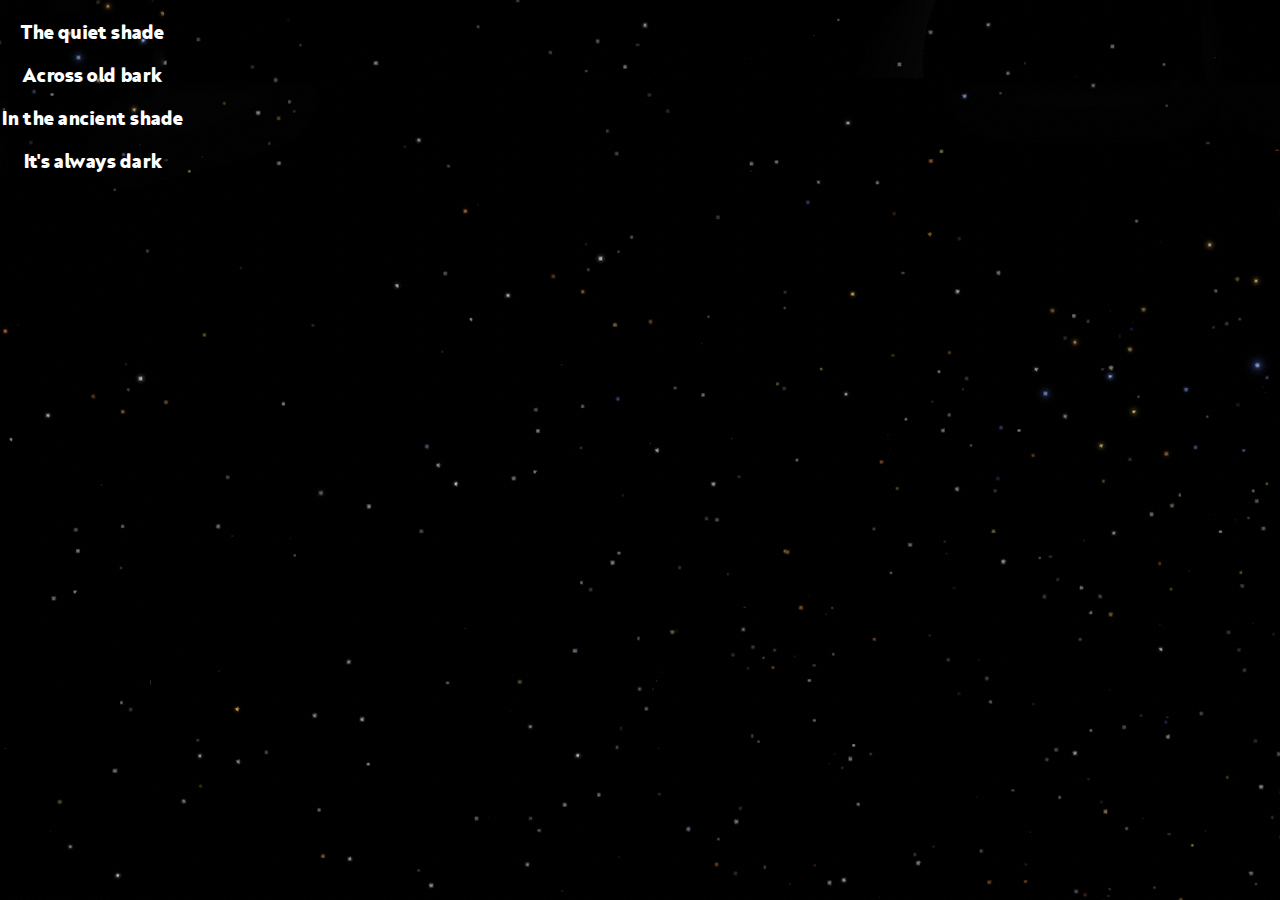
<file: index.html>
<!DOCTYPE html>
<html lang="en">
	<head>
		<meta charset="utf-8">
		<meta name="viewport" content="width=device-width, initial-scale=1">
		<link rel="stylesheet" href="styles/styles.css">
		<title>Quantum Poem</title>
	</head>
	<!-- Body -->
	<body>
		<!-- Main content -->
		<main>
			<div class="container">
				<div id="poem">
					<p id="line1">The quiet shade</p>
					<p id="line2">Across old bark</p>
					<p id="line3">In the ancient shade</p>
					<p id="line4">It's always dark</p>
				</div>
				<!--
				<div class="tile-1">1
					
				</div>
				<div class="tile-2">2
					
				</div>
				<div class="tile-3">3

				</div>
				<div class="tile-4">4</div>
				<div class="tile-5">5</div>
				<div class="tile-6">6</div> -->
			</div>
		</main>
		
		<!-- Scripts -->
		<script src="scripts/script.js"></script>
	</body>
</html>
</file>
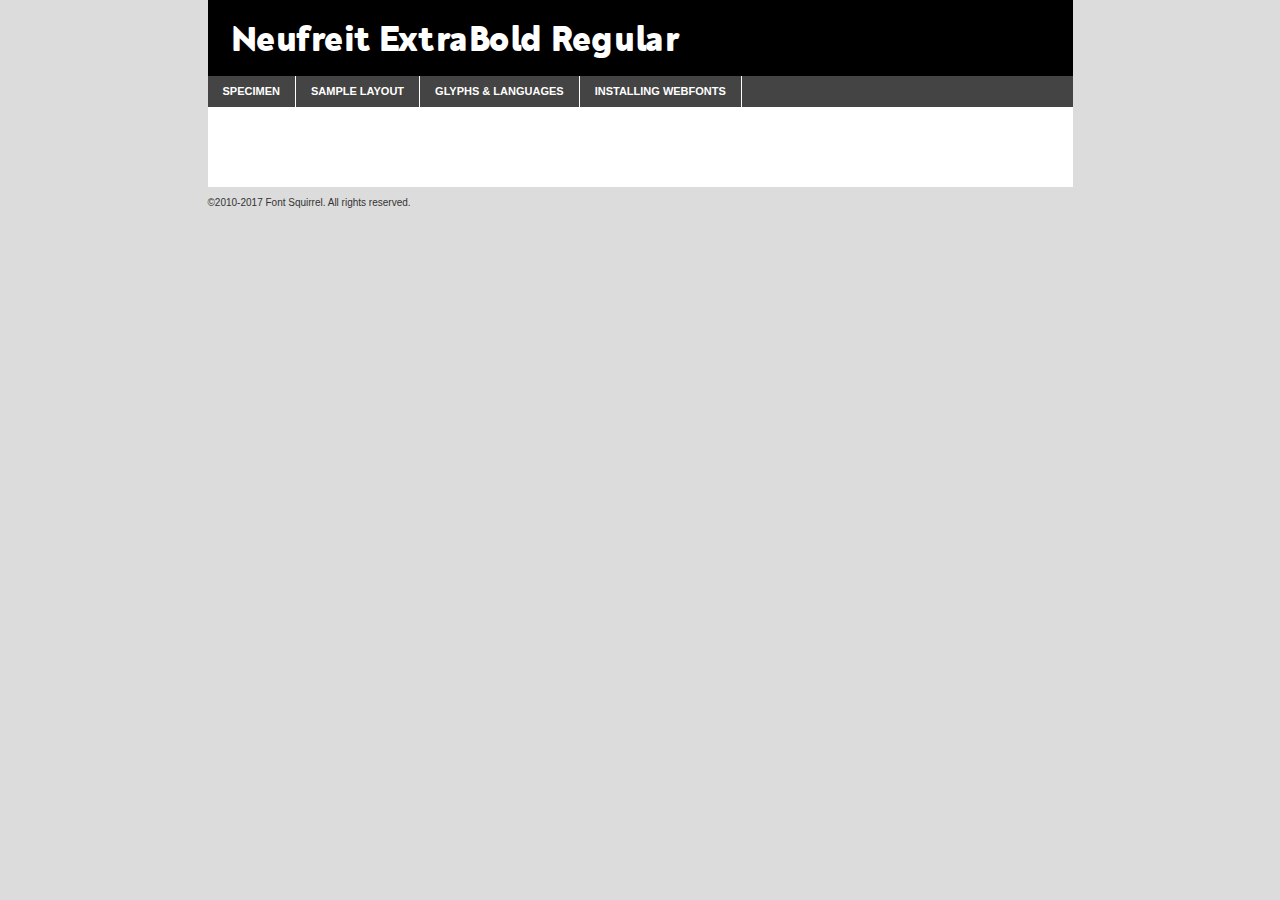
<file: fonts/Neufreit-ExtraBold/neufreit-extrabold-demo.html>
<!DOCTYPE html PUBLIC "-//W3C//DTD XHTML 1.0 Transitional//EN"
	"http://www.w3.org/TR/xhtml1/DTD/xhtml1-transitional.dtd">

<html xmlns="http://www.w3.org/1999/xhtml" xml:lang="en" lang="en">
<head>
	<meta http-equiv="Content-Type" content="text/html; charset=utf-8" />
	<script src="http://ajax.googleapis.com/ajax/libs/jquery/1.7.2/jquery.min.js" type="text/javascript" charset="utf-8"></script>
	<script type="text/javascript">
	(function($){$.fn.easyTabs=function(option){var param=jQuery.extend({fadeSpeed:"fast",defaultContent:1,activeClass:'active'},option);$(this).each(function(){var thisId="#"+this.id;if(param.defaultContent==''){param.defaultContent=1;}
	if(typeof param.defaultContent=="number")
	{var defaultTab=$(thisId+" .tabs li:eq("+(param.defaultContent-1)+") a").attr('href').substr(1);}else{var defaultTab=param.defaultContent;}
	$(thisId+" .tabs li a").each(function(){var tabToHide=$(this).attr('href').substr(1);$("#"+tabToHide).addClass('easytabs-tab-content');});hideAll();changeContent(defaultTab);function hideAll(){$(thisId+" .easytabs-tab-content").hide();}
	function changeContent(tabId){hideAll();$(thisId+" .tabs li").removeClass(param.activeClass);$(thisId+" .tabs li a[href=#"+tabId+"]").closest('li').addClass(param.activeClass);if(param.fadeSpeed!="none")
	{$(thisId+" #"+tabId).fadeIn(param.fadeSpeed);}else{$(thisId+" #"+tabId).show();}}
	$(thisId+" .tabs li").click(function(){var tabId=$(this).find('a').attr('href').substr(1);changeContent(tabId);return false;});});}})(jQuery);
	</script>
	<link rel="stylesheet" href="specimen_files/specimen_stylesheet.css" type="text/css" charset="utf-8" />
	<link rel="stylesheet" href="stylesheet.css" type="text/css" charset="utf-8" />

	<style type="text/css">
					body{
				font-family: 'neufreitextrabold';
							}
		</style>

	<title>Neufreit ExtraBold Regular Specimen</title>
	
	
	<script type="text/javascript" charset="utf-8">
		$(document).ready(function() {
			$('#container').easyTabs({defaultContent:1});
		});
	</script>
</head>

<body>
<div id="container">
	<div id="header">
		Neufreit ExtraBold Regular	</div>
	<ul class="tabs">
		<li><a href="#specimen">Specimen</a></li>
		<li><a href="#layout">Sample Layout</a></li>
				<li><a href="#glyphs">Glyphs &amp; Languages</a></li>
		<li><a href="#installing">Installing Webfonts</a></li>
		
	</ul>
	
	<div id="main_content">

		
			<div id="specimen">
		
				<div class="section">
					<div class="grid12 firstcol">
						<div class="huge">AaBb</div>
					</div>
				</div>
		
				<div class="section">
					<div class="glyph_range">A&#x200B;B&#x200b;C&#x200b;D&#x200b;E&#x200b;F&#x200b;G&#x200b;H&#x200b;I&#x200b;J&#x200b;K&#x200b;L&#x200b;M&#x200b;N&#x200b;O&#x200b;P&#x200b;Q&#x200b;R&#x200b;S&#x200b;T&#x200b;U&#x200b;V&#x200b;W&#x200b;X&#x200b;Y&#x200b;Z&#x200b;a&#x200b;b&#x200b;c&#x200b;d&#x200b;e&#x200b;f&#x200b;g&#x200b;h&#x200b;i&#x200b;j&#x200b;k&#x200b;l&#x200b;m&#x200b;n&#x200b;o&#x200b;p&#x200b;q&#x200b;r&#x200b;s&#x200b;t&#x200b;u&#x200b;v&#x200b;w&#x200b;x&#x200b;y&#x200b;z&#x200b;1&#x200b;2&#x200b;3&#x200b;4&#x200b;5&#x200b;6&#x200b;7&#x200b;8&#x200b;9&#x200b;0&#x200b;&amp;&#x200b;.&#x200b;,&#x200b;?&#x200b;!&#x200b;&#64;&#x200b;(&#x200b;)&#x200b;#&#x200b;$&#x200b;%&#x200b;*&#x200b;+&#x200b;-&#x200b;=&#x200b;:&#x200b;;</div>
				</div>
				<div class="section">
					<div class="grid12 firstcol">
						<table class="sample_table">
							<tr><td>10</td><td class="size10">abcdefghijklmnopqrstuvwxyzABCDEFGHIJKLMNOPQRSTUVWXYZ0123456789abcdefghijklmnopqrstuvwxyzABCDEFGHIJKLMNOPQRSTUVWXYZ0123456789abcdefghijklmnopqrstuvwxyzABCDEFGHIJKLMNOPQRSTUVWXYZ</td></tr>
							<tr><td>11</td><td class="size11">abcdefghijklmnopqrstuvwxyzABCDEFGHIJKLMNOPQRSTUVWXYZ0123456789abcdefghijklmnopqrstuvwxyzABCDEFGHIJKLMNOPQRSTUVWXYZ0123456789abcdefghijklmnopqrstuvwxyzABCDEFGHIJKLMNOPQRSTUVWXYZ</td></tr>
							<tr><td>12</td><td class="size12">abcdefghijklmnopqrstuvwxyzABCDEFGHIJKLMNOPQRSTUVWXYZ0123456789abcdefghijklmnopqrstuvwxyzABCDEFGHIJKLMNOPQRSTUVWXYZ0123456789abcdefghijklmnopqrstuvwxyzABCDEFGHIJKLMNOPQRSTUVWXYZ</td></tr>
							<tr><td>13</td><td class="size13">abcdefghijklmnopqrstuvwxyzABCDEFGHIJKLMNOPQRSTUVWXYZ0123456789abcdefghijklmnopqrstuvwxyzABCDEFGHIJKLMNOPQRSTUVWXYZ0123456789abcdefghijklmnopqrstuvwxyzABCDEFGHIJKLMNOPQRSTUVWXYZ</td></tr>
							<tr><td>14</td><td class="size14">abcdefghijklmnopqrstuvwxyzABCDEFGHIJKLMNOPQRSTUVWXYZ0123456789abcdefghijklmnopqrstuvwxyzABCDEFGHIJKLMNOPQRSTUVWXYZ0123456789abcdefghijklmnopqrstuvwxyzABCDEFGHIJKLMNOPQRSTUVWXYZ</td></tr>
							<tr><td>16</td><td class="size16">abcdefghijklmnopqrstuvwxyzABCDEFGHIJKLMNOPQRSTUVWXYZ0123456789abcdefghijklmnopqrstuvwxyzABCDEFGHIJKLMNOPQRSTUVWXYZ</td></tr>
							<tr><td>18</td><td class="size18">abcdefghijklmnopqrstuvwxyzABCDEFGHIJKLMNOPQRSTUVWXYZ0123456789abcdefghijklmnopqrstuvwxyzABCDEFGHIJKLMNOPQRSTUVWXYZ</td></tr>
							<tr><td>20</td><td class="size20">abcdefghijklmnopqrstuvwxyzABCDEFGHIJKLMNOPQRSTUVWXYZ0123456789abcdefghijklmnopqrstuvwxyzABCDEFGHIJKLMNOPQRSTUVWXYZ</td></tr>
							<tr><td>24</td><td class="size24">abcdefghijklmnopqrstuvwxyzABCDEFGHIJKLMNOPQRSTUVWXYZ0123456789abcdefghijklmnopqrstuvwxyzABCDEFGHIJKLMNOPQRSTUVWXYZ</td></tr>
							<tr><td>30</td><td class="size30">abcdefghijklmnopqrstuvwxyzABCDEFGHIJKLMNOPQRSTUVWXYZ0123456789abcdefghijklmnopqrstuvwxyzABCDEFGHIJKLMNOPQRSTUVWXYZ</td></tr>
							<tr><td>36</td><td class="size36">abcdefghijklmnopqrstuvwxyzABCDEFGHIJKLMNOPQRSTUVWXYZ0123456789abcdefghijklmnopqrstuvwxyzABCDEFGHIJKLMNOPQRSTUVWXYZ</td></tr>
							<tr><td>48</td><td class="size48">abcdefghijklmnopqrstuvwxyzABCDEFGHIJKLMNOPQRSTUVWXYZ0123456789abcdefghijklmnopqrstuvwxyzABCDEFGHIJKLMNOPQRSTUVWXYZ</td></tr>
							<tr><td>60</td><td class="size60">abcdefghijklmnopqrstuvwxyzABCDEFGHIJKLMNOPQRSTUVWXYZ0123456789abcdefghijklmnopqrstuvwxyzABCDEFGHIJKLMNOPQRSTUVWXYZ</td></tr>
							<tr><td>72</td><td class="size72">abcdefghijklmnopqrstuvwxyzABCDEFGHIJKLMNOPQRSTUVWXYZ0123456789abcdefghijklmnopqrstuvwxyzABCDEFGHIJKLMNOPQRSTUVWXYZ</td></tr>
							<tr><td>90</td><td class="size90">abcdefghijklmnopqrstuvwxyzABCDEFGHIJKLMNOPQRSTUVWXYZ0123456789abcdefghijklmnopqrstuvwxyzABCDEFGHIJKLMNOPQRSTUVWXYZ</td></tr>
						</table>
				
					</div>
			
				</div>
		
		
		
								<div class="section" id="bodycomparison">


										<div id="xheight">
				<div class="fontbody">&#x25FC;&#x25FC;&#x25FC;&#x25FC;&#x25FC;&#x25FC;&#x25FC;&#x25FC;&#x25FC;&#x25FC;&#x25FC;&#x25FC;&#x25FC;&#x25FC;&#x25FC;&#x25FC;&#x25FC;&#x25FC;&#x25FC;&#x25FC;&#x25FC;&#x25FC;&#x25FC;&#x25FC;&#x25FC;&#x25FC;&#x25FC;&#x25FC;&#x25FC;&#x25FC;&#x25FC;&#x25FC;&#x25FC;&#x25FC;&#x25FC;&#x25FC;&#x25FC;&#x25FC;&#x25FC;&#x25FC;&#x25FC;&#x25FC;&#x25FC;&#x25FC;&#x25FC;&#x25FC;&#x25FC;&#x25FC;&#x25FC;&#x25FC;&#x25FC;&#x25FC;&#x25FC;&#x25FC;&#x25FC;&#x25FC;&#x25FC;&#x25FC;&#x25FC;&#x25FC;&#x25FC;&#x25FC;&#x25FC;&#x25FC;&#x25FC;&#x25FC;&#x25FC;&#x25FC;&#x25FC;&#x25FC;&#x25FC;&#x25FC;&#x25FC;&#x25FC;&#x25FC;&#x25FC;&#x25FC;&#x25FC;&#x25FC;&#x25FC;&#x25FC;&#x25FC;&#x25FC;&#x25FC;&#x25FC;&#x25FC;&#x25FC;&#x25FC;&#x25FC;&#x25FC;&#x25FC;&#x25FC;&#x25FC;&#x25FC;&#x25FC;&#x25FC;&#x25FC;&#x25FC;&#x25FC;body</div><div class="arialbody">body</div><div class="verdanabody">body</div><div class="georgiabody">body</div></div>
										<div class="fontbody" style="z-index:1">
											body<span>Neufreit ExtraBold Regular</span>
										</div>
										<div class="arialbody" style="z-index:1">
											body<span>Arial</span>
										</div>
										<div class="verdanabody" style="z-index:1">
											body<span>Verdana</span>
										</div>
										<div class="georgiabody" style="z-index:1">
											body<span>Georgia</span>
										</div>



								</div>
		
		
				<div class="section psample psample_row1" id="">
					
					<div class="grid2 firstcol">
						<p class="size10"><span>10.</span>Aenean lacinia bibendum nulla sed consectetur. Fusce dapibus, tellus ac cursus commodo, tortor mauris condimentum nibh, ut fermentum massa justo sit amet risus. Nullam id dolor id nibh ultricies vehicula ut id elit. Cum sociis natoque penatibus et magnis dis parturient montes, nascetur ridiculus mus. Nulla vitae elit libero, a pharetra augue.</p>
			
					</div>
					<div class="grid3">
						<p class="size11"><span>11.</span>Aenean lacinia bibendum nulla sed consectetur. Fusce dapibus, tellus ac cursus commodo, tortor mauris condimentum nibh, ut fermentum massa justo sit amet risus. Nullam id dolor id nibh ultricies vehicula ut id elit. Cum sociis natoque penatibus et magnis dis parturient montes, nascetur ridiculus mus. Nulla vitae elit libero, a pharetra augue.</p>
			
					</div>
					<div class="grid3">
						<p class="size12"><span>12.</span>Aenean lacinia bibendum nulla sed consectetur. Fusce dapibus, tellus ac cursus commodo, tortor mauris condimentum nibh, ut fermentum massa justo sit amet risus. Nullam id dolor id nibh ultricies vehicula ut id elit. Cum sociis natoque penatibus et magnis dis parturient montes, nascetur ridiculus mus. Nulla vitae elit libero, a pharetra augue.</p>
			
					</div>
					<div class="grid4">
						<p class="size13"><span>13.</span>Aenean lacinia bibendum nulla sed consectetur. Fusce dapibus, tellus ac cursus commodo, tortor mauris condimentum nibh, ut fermentum massa justo sit amet risus. Nullam id dolor id nibh ultricies vehicula ut id elit. Cum sociis natoque penatibus et magnis dis parturient montes, nascetur ridiculus mus. Nulla vitae elit libero, a pharetra augue.</p>
			
					</div>
					<div class="white_blend"></div>
					
				</div>
				<div class="section psample psample_row2" id="">
					<div class="grid3 firstcol">
						<p class="size14"><span>14.</span>Aenean lacinia bibendum nulla sed consectetur. Fusce dapibus, tellus ac cursus commodo, tortor mauris condimentum nibh, ut fermentum massa justo sit amet risus. Nullam id dolor id nibh ultricies vehicula ut id elit. Cum sociis natoque penatibus et magnis dis parturient montes, nascetur ridiculus mus. Nulla vitae elit libero, a pharetra augue.</p>
			
					</div>
					<div class="grid4">
						<p class="size16"><span>16.</span>Aenean lacinia bibendum nulla sed consectetur. Fusce dapibus, tellus ac cursus commodo, tortor mauris condimentum nibh, ut fermentum massa justo sit amet risus. Nullam id dolor id nibh ultricies vehicula ut id elit. Cum sociis natoque penatibus et magnis dis parturient montes, nascetur ridiculus mus. Nulla vitae elit libero, a pharetra augue.</p>
			
					</div>
					<div class="grid5">
						<p class="size18"><span>18.</span>Aenean lacinia bibendum nulla sed consectetur. Fusce dapibus, tellus ac cursus commodo, tortor mauris condimentum nibh, ut fermentum massa justo sit amet risus. Nullam id dolor id nibh ultricies vehicula ut id elit. Cum sociis natoque penatibus et magnis dis parturient montes, nascetur ridiculus mus. Nulla vitae elit libero, a pharetra augue.</p>
			
					</div>

					<div class="white_blend"></div>

				</div>
				
				<div class="section psample psample_row3" id="">
					<div class="grid5 firstcol">
						<p class="size20"><span>20.</span>Aenean lacinia bibendum nulla sed consectetur. Fusce dapibus, tellus ac cursus commodo, tortor mauris condimentum nibh, ut fermentum massa justo sit amet risus. Nullam id dolor id nibh ultricies vehicula ut id elit. Cum sociis natoque penatibus et magnis dis parturient montes, nascetur ridiculus mus. Nulla vitae elit libero, a pharetra augue.</p>
					</div>
					<div class="grid7">
						<p class="size24"><span>24.</span>Aenean lacinia bibendum nulla sed consectetur. Fusce dapibus, tellus ac cursus commodo, tortor mauris condimentum nibh, ut fermentum massa justo sit amet risus. Nullam id dolor id nibh ultricies vehicula ut id elit. Cum sociis natoque penatibus et magnis dis parturient montes, nascetur ridiculus mus. Nulla vitae elit libero, a pharetra augue.</p>
					</div>
					
					<div class="white_blend"></div>
					
				</div>
				
				<div class="section psample psample_row4" id="">
					<div class="grid12 firstcol">
						<p class="size30"><span>30.</span>Aenean lacinia bibendum nulla sed consectetur. Fusce dapibus, tellus ac cursus commodo, tortor mauris condimentum nibh, ut fermentum massa justo sit amet risus. Nullam id dolor id nibh ultricies vehicula ut id elit. Cum sociis natoque penatibus et magnis dis parturient montes, nascetur ridiculus mus. Nulla vitae elit libero, a pharetra augue.</p>
					</div>
					<div class="white_blend"></div>
					
				</div>
				
				
				
				<div class="section psample psample_row1 fullreverse">
					<div class="grid2 firstcol">
						<p class="size10"><span>10.</span>Aenean lacinia bibendum nulla sed consectetur. Fusce dapibus, tellus ac cursus commodo, tortor mauris condimentum nibh, ut fermentum massa justo sit amet risus. Nullam id dolor id nibh ultricies vehicula ut id elit. Cum sociis natoque penatibus et magnis dis parturient montes, nascetur ridiculus mus. Nulla vitae elit libero, a pharetra augue.</p>
			
					</div>
					<div class="grid3">
						<p class="size11"><span>11.</span>Aenean lacinia bibendum nulla sed consectetur. Fusce dapibus, tellus ac cursus commodo, tortor mauris condimentum nibh, ut fermentum massa justo sit amet risus. Nullam id dolor id nibh ultricies vehicula ut id elit. Cum sociis natoque penatibus et magnis dis parturient montes, nascetur ridiculus mus. Nulla vitae elit libero, a pharetra augue.</p>
			
					</div>
					<div class="grid3">
						<p class="size12"><span>12.</span>Aenean lacinia bibendum nulla sed consectetur. Fusce dapibus, tellus ac cursus commodo, tortor mauris condimentum nibh, ut fermentum massa justo sit amet risus. Nullam id dolor id nibh ultricies vehicula ut id elit. Cum sociis natoque penatibus et magnis dis parturient montes, nascetur ridiculus mus. Nulla vitae elit libero, a pharetra augue.</p>
			
					</div>
					<div class="grid4">
						<p class="size13"><span>13.</span>Aenean lacinia bibendum nulla sed consectetur. Fusce dapibus, tellus ac cursus commodo, tortor mauris condimentum nibh, ut fermentum massa justo sit amet risus. Nullam id dolor id nibh ultricies vehicula ut id elit. Cum sociis natoque penatibus et magnis dis parturient montes, nascetur ridiculus mus. Nulla vitae elit libero, a pharetra augue.</p>
			
					</div>
					<div class="black_blend"></div>
					
				</div>
				
				<div class="section psample psample_row2 fullreverse">
					<div class="grid3 firstcol">
						<p class="size14"><span>14.</span>Aenean lacinia bibendum nulla sed consectetur. Fusce dapibus, tellus ac cursus commodo, tortor mauris condimentum nibh, ut fermentum massa justo sit amet risus. Nullam id dolor id nibh ultricies vehicula ut id elit. Cum sociis natoque penatibus et magnis dis parturient montes, nascetur ridiculus mus. Nulla vitae elit libero, a pharetra augue.</p>
			
					</div>
					<div class="grid4">
						<p class="size16"><span>16.</span>Aenean lacinia bibendum nulla sed consectetur. Fusce dapibus, tellus ac cursus commodo, tortor mauris condimentum nibh, ut fermentum massa justo sit amet risus. Nullam id dolor id nibh ultricies vehicula ut id elit. Cum sociis natoque penatibus et magnis dis parturient montes, nascetur ridiculus mus. Nulla vitae elit libero, a pharetra augue.</p>
			
					</div>
					<div class="grid5">
						<p class="size18"><span>18.</span>Aenean lacinia bibendum nulla sed consectetur. Fusce dapibus, tellus ac cursus commodo, tortor mauris condimentum nibh, ut fermentum massa justo sit amet risus. Nullam id dolor id nibh ultricies vehicula ut id elit. Cum sociis natoque penatibus et magnis dis parturient montes, nascetur ridiculus mus. Nulla vitae elit libero, a pharetra augue.</p>
			
					</div>
					<div class="black_blend"></div>

				</div>
				
				<div class="section psample fullreverse psample_row3" id="">
					<div class="grid5 firstcol">
						<p class="size20"><span>20.</span>Aenean lacinia bibendum nulla sed consectetur. Fusce dapibus, tellus ac cursus commodo, tortor mauris condimentum nibh, ut fermentum massa justo sit amet risus. Nullam id dolor id nibh ultricies vehicula ut id elit. Cum sociis natoque penatibus et magnis dis parturient montes, nascetur ridiculus mus. Nulla vitae elit libero, a pharetra augue.</p>
					</div>
					<div class="grid7">
						<p class="size24"><span>24.</span>Aenean lacinia bibendum nulla sed consectetur. Fusce dapibus, tellus ac cursus commodo, tortor mauris condimentum nibh, ut fermentum massa justo sit amet risus. Nullam id dolor id nibh ultricies vehicula ut id elit. Cum sociis natoque penatibus et magnis dis parturient montes, nascetur ridiculus mus. Nulla vitae elit libero, a pharetra augue.</p>
					</div>
					
					<div class="black_blend"></div>
					
				</div>
				
				<div class="section psample fullreverse psample_row4" id="" style="border-bottom: 20px #000 solid;">
					<div class="grid12 firstcol">
						<p class="size30"><span>30.</span>Aenean lacinia bibendum nulla sed consectetur. Fusce dapibus, tellus ac cursus commodo, tortor mauris condimentum nibh, ut fermentum massa justo sit amet risus. Nullam id dolor id nibh ultricies vehicula ut id elit. Cum sociis natoque penatibus et magnis dis parturient montes, nascetur ridiculus mus. Nulla vitae elit libero, a pharetra augue.</p>
					</div>
					<div class="black_blend"></div>
					
				</div>
				
				
				
				
			</div>
			
			<div id="layout">
				
				<div class="section">
					
					<div class="grid12 firstcol">
						<h1>Lorem Ipsum Dolor</h1>
						<h2>Etiam porta sem malesuada magna mollis euismod</h2>
						
						<p class="byline">By <a href="#link">Aenean Lacinia</a></p>
					</div>
				</div>
				<div class="section">
					<div class="grid8 firstcol">
						<p class="large">Donec sed odio dui. Morbi leo risus, porta ac consectetur ac, vestibulum at eros. Fusce dapibus, tellus ac cursus commodo, tortor mauris condimentum nibh, ut fermentum massa justo sit amet risus. </p>

						
						<h3>Pellentesque ornare sem</h3>

						<p>Maecenas sed diam eget risus varius blandit sit amet non magna. Maecenas faucibus mollis interdum. Donec ullamcorper nulla non metus auctor fringilla. Nullam id dolor id nibh ultricies vehicula ut id elit. Nullam id dolor id nibh ultricies vehicula ut id elit. </p>

						<p>Aenean eu leo quam. Pellentesque ornare sem lacinia quam venenatis vestibulum. Lorem ipsum dolor sit amet, consectetur adipiscing elit. Cum sociis natoque penatibus et magnis dis parturient montes, nascetur ridiculus mus. </p>

						<p>Nulla vitae elit libero, a pharetra augue. Praesent commodo cursus magna, vel scelerisque nisl consectetur et. Aenean lacinia bibendum nulla sed consectetur. </p>

						<p>Nullam quis risus eget urna mollis ornare vel eu leo. Nullam quis risus eget urna mollis ornare vel eu leo. Maecenas sed diam eget risus varius blandit sit amet non magna. Donec ullamcorper nulla non metus auctor fringilla. </p>

						<h3>Cras mattis consectetur</h3>

						<p>Aenean eu leo quam. Pellentesque ornare sem lacinia quam venenatis vestibulum. Aenean lacinia bibendum nulla sed consectetur. Integer posuere erat a ante venenatis dapibus posuere velit aliquet. Cras mattis consectetur purus sit amet fermentum. </p>

						<p>Nullam id dolor id nibh ultricies vehicula ut id elit. Nullam quis risus eget urna mollis ornare vel eu leo. Cras mattis consectetur purus sit amet fermentum.</p>
					</div>
					
					<div class="grid4 sidebar">
						
						<div class="box reverse">
							<p class="last">Nullam quis risus eget urna mollis ornare vel eu leo. Donec ullamcorper nulla non metus auctor fringilla. Cras mattis consectetur purus sit amet fermentum. Sed posuere consectetur est at lobortis. Lorem ipsum dolor sit amet, consectetur adipiscing elit. </p>
						</div>
						
						<p class="caption">Maecenas sed diam eget risus varius.</p>

						<p>Vestibulum id ligula porta felis euismod semper. Integer posuere erat a ante venenatis dapibus posuere velit aliquet. Vestibulum id ligula porta felis euismod semper. Sed posuere consectetur est at lobortis. Maecenas sed diam eget risus varius blandit sit amet non magna. Fusce dapibus, tellus ac cursus commodo, tortor mauris condimentum nibh, ut fermentum massa justo sit amet risus. </p>

					

						<p>Duis mollis, est non commodo luctus, nisi erat porttitor ligula, eget lacinia odio sem nec elit. Aenean lacinia bibendum nulla sed consectetur. Vivamus sagittis lacus vel augue laoreet rutrum faucibus dolor auctor. Aenean lacinia bibendum nulla sed consectetur. Nullam quis risus eget urna mollis ornare vel eu leo. </p>

						<p>Praesent commodo cursus magna, vel scelerisque nisl consectetur et. Donec ullamcorper nulla non metus auctor fringilla. Maecenas faucibus mollis interdum. Fusce dapibus, tellus ac cursus commodo, tortor mauris condimentum nibh, ut fermentum massa justo sit amet risus. </p>

					</div>
				</div>
				
			</div>


			



		<div id="glyphs">
			<div class="section">
				<div class="grid12 firstcol">
			
				<h1>Language Support</h1>
				<p>The subset of Neufreit ExtraBold Regular in this kit supports the following languages:<br />
			
					Albanian, Basque, Breton, Chamorro, Danish, Dutch, English, Faroese, Finnish, French, Frisian, Galician, German, Icelandic, Italian, Malagasy, Norwegian, Portuguese, Spanish, Alsatian, Aragonese, Arapaho, Arrernte, Asturian, Aymara, Bislama, Cebuano, Corsican, Fijian, French_creole, Genoese, Gilbertese, Greenlandic, Haitian_creole, Hiligaynon, Hmong, Hopi, Ibanag, Iloko_ilokano, Indonesian, Interglossa_glosa, Interlingua, Irish_gaelic, Jerriais, Lojban, Lombard, Luxembourgeois, Manx, Mohawk, Norfolk_pitcairnese, Occitan, Oromo, Pangasinan, Papiamento, Piedmontese, Potawatomi, Rhaeto-romance, Romansh, Rotokas, Sami_lule, Samoan, Sardinian, Scots_gaelic, Seychelles_creole, Shona, Sicilian, Somali, Southern_ndebele, Swahili, Swati_swazi, Tagalog_filipino_pilipino, Tetum, Tok_pisin, Uyghur_latinized, Volapuk, Walloon, Warlpiri, Xhosa, Yapese, Zulu, Latinbasic, Ubasic, Demo				</p>
				<h1>Glyph Chart</h1>
				<p>The subset of Neufreit ExtraBold Regular in this kit includes all the glyphs listed below. Unicode entities are included above each glyph to help you insert individual characters into your layout.</p>
				<div id="glyph_chart">
			
																				 <div><p>&amp;#29;</p>&#29;</div>
																				 <div><p>&amp;#29;</p>&#29;</div>
																				 <div><p>&amp;#32;</p>&#32;</div>
																				 <div><p>&amp;#33;</p>&#33;</div>
																				 <div><p>&amp;#34;</p>&#34;</div>
																				 <div><p>&amp;#35;</p>&#35;</div>
																				 <div><p>&amp;#36;</p>&#36;</div>
																				 <div><p>&amp;#37;</p>&#37;</div>
																				 <div><p>&amp;#38;</p>&#38;</div>
																				 <div><p>&amp;#39;</p>&#39;</div>
																				 <div><p>&amp;#40;</p>&#40;</div>
																				 <div><p>&amp;#41;</p>&#41;</div>
																				 <div><p>&amp;#42;</p>&#42;</div>
																				 <div><p>&amp;#43;</p>&#43;</div>
																				 <div><p>&amp;#44;</p>&#44;</div>
																				 <div><p>&amp;#45;</p>&#45;</div>
																				 <div><p>&amp;#46;</p>&#46;</div>
																				 <div><p>&amp;#47;</p>&#47;</div>
																				 <div><p>&amp;#48;</p>&#48;</div>
																				 <div><p>&amp;#49;</p>&#49;</div>
																				 <div><p>&amp;#50;</p>&#50;</div>
																				 <div><p>&amp;#51;</p>&#51;</div>
																				 <div><p>&amp;#52;</p>&#52;</div>
																				 <div><p>&amp;#53;</p>&#53;</div>
																				 <div><p>&amp;#54;</p>&#54;</div>
																				 <div><p>&amp;#55;</p>&#55;</div>
																				 <div><p>&amp;#56;</p>&#56;</div>
																				 <div><p>&amp;#57;</p>&#57;</div>
																				 <div><p>&amp;#58;</p>&#58;</div>
																				 <div><p>&amp;#59;</p>&#59;</div>
																				 <div><p>&amp;#60;</p>&#60;</div>
																				 <div><p>&amp;#61;</p>&#61;</div>
																				 <div><p>&amp;#62;</p>&#62;</div>
																				 <div><p>&amp;#63;</p>&#63;</div>
																				 <div><p>&amp;#64;</p>&#64;</div>
																				 <div><p>&amp;#65;</p>&#65;</div>
																				 <div><p>&amp;#66;</p>&#66;</div>
																				 <div><p>&amp;#67;</p>&#67;</div>
																				 <div><p>&amp;#68;</p>&#68;</div>
																				 <div><p>&amp;#69;</p>&#69;</div>
																				 <div><p>&amp;#70;</p>&#70;</div>
																				 <div><p>&amp;#71;</p>&#71;</div>
																				 <div><p>&amp;#72;</p>&#72;</div>
																				 <div><p>&amp;#73;</p>&#73;</div>
																				 <div><p>&amp;#74;</p>&#74;</div>
																				 <div><p>&amp;#75;</p>&#75;</div>
																				 <div><p>&amp;#76;</p>&#76;</div>
																				 <div><p>&amp;#77;</p>&#77;</div>
																				 <div><p>&amp;#78;</p>&#78;</div>
																				 <div><p>&amp;#79;</p>&#79;</div>
																				 <div><p>&amp;#80;</p>&#80;</div>
																				 <div><p>&amp;#81;</p>&#81;</div>
																				 <div><p>&amp;#82;</p>&#82;</div>
																				 <div><p>&amp;#83;</p>&#83;</div>
																				 <div><p>&amp;#84;</p>&#84;</div>
																				 <div><p>&amp;#85;</p>&#85;</div>
																				 <div><p>&amp;#86;</p>&#86;</div>
																				 <div><p>&amp;#87;</p>&#87;</div>
																				 <div><p>&amp;#88;</p>&#88;</div>
																				 <div><p>&amp;#89;</p>&#89;</div>
																				 <div><p>&amp;#90;</p>&#90;</div>
																				 <div><p>&amp;#91;</p>&#91;</div>
																				 <div><p>&amp;#92;</p>&#92;</div>
																				 <div><p>&amp;#93;</p>&#93;</div>
																				 <div><p>&amp;#94;</p>&#94;</div>
																				 <div><p>&amp;#95;</p>&#95;</div>
																				 <div><p>&amp;#96;</p>&#96;</div>
																				 <div><p>&amp;#97;</p>&#97;</div>
																				 <div><p>&amp;#98;</p>&#98;</div>
																				 <div><p>&amp;#99;</p>&#99;</div>
																				 <div><p>&amp;#100;</p>&#100;</div>
																				 <div><p>&amp;#101;</p>&#101;</div>
																				 <div><p>&amp;#102;</p>&#102;</div>
																				 <div><p>&amp;#103;</p>&#103;</div>
																				 <div><p>&amp;#104;</p>&#104;</div>
																				 <div><p>&amp;#105;</p>&#105;</div>
																				 <div><p>&amp;#106;</p>&#106;</div>
																				 <div><p>&amp;#107;</p>&#107;</div>
																				 <div><p>&amp;#108;</p>&#108;</div>
																				 <div><p>&amp;#109;</p>&#109;</div>
																				 <div><p>&amp;#110;</p>&#110;</div>
																				 <div><p>&amp;#111;</p>&#111;</div>
																				 <div><p>&amp;#112;</p>&#112;</div>
																				 <div><p>&amp;#113;</p>&#113;</div>
																				 <div><p>&amp;#114;</p>&#114;</div>
																				 <div><p>&amp;#115;</p>&#115;</div>
																				 <div><p>&amp;#116;</p>&#116;</div>
																				 <div><p>&amp;#117;</p>&#117;</div>
																				 <div><p>&amp;#118;</p>&#118;</div>
																				 <div><p>&amp;#119;</p>&#119;</div>
																				 <div><p>&amp;#120;</p>&#120;</div>
																				 <div><p>&amp;#121;</p>&#121;</div>
																				 <div><p>&amp;#122;</p>&#122;</div>
																				 <div><p>&amp;#123;</p>&#123;</div>
																				 <div><p>&amp;#124;</p>&#124;</div>
																				 <div><p>&amp;#125;</p>&#125;</div>
																				 <div><p>&amp;#126;</p>&#126;</div>
																				 <div><p>&amp;#160;</p>&#160;</div>
																				 <div><p>&amp;#161;</p>&#161;</div>
																				 <div><p>&amp;#162;</p>&#162;</div>
																				 <div><p>&amp;#163;</p>&#163;</div>
																				 <div><p>&amp;#164;</p>&#164;</div>
																				 <div><p>&amp;#165;</p>&#165;</div>
																				 <div><p>&amp;#166;</p>&#166;</div>
																				 <div><p>&amp;#167;</p>&#167;</div>
																				 <div><p>&amp;#168;</p>&#168;</div>
																				 <div><p>&amp;#169;</p>&#169;</div>
																				 <div><p>&amp;#170;</p>&#170;</div>
																				 <div><p>&amp;#171;</p>&#171;</div>
																				 <div><p>&amp;#172;</p>&#172;</div>
																				 <div><p>&amp;#173;</p>&#173;</div>
																				 <div><p>&amp;#174;</p>&#174;</div>
																				 <div><p>&amp;#175;</p>&#175;</div>
																				 <div><p>&amp;#176;</p>&#176;</div>
																				 <div><p>&amp;#177;</p>&#177;</div>
																				 <div><p>&amp;#178;</p>&#178;</div>
																				 <div><p>&amp;#179;</p>&#179;</div>
																				 <div><p>&amp;#180;</p>&#180;</div>
																				 <div><p>&amp;#181;</p>&#181;</div>
																				 <div><p>&amp;#182;</p>&#182;</div>
																				 <div><p>&amp;#183;</p>&#183;</div>
																				 <div><p>&amp;#184;</p>&#184;</div>
																				 <div><p>&amp;#185;</p>&#185;</div>
																				 <div><p>&amp;#186;</p>&#186;</div>
																				 <div><p>&amp;#187;</p>&#187;</div>
																				 <div><p>&amp;#188;</p>&#188;</div>
																				 <div><p>&amp;#189;</p>&#189;</div>
																				 <div><p>&amp;#190;</p>&#190;</div>
																				 <div><p>&amp;#191;</p>&#191;</div>
																				 <div><p>&amp;#192;</p>&#192;</div>
																				 <div><p>&amp;#193;</p>&#193;</div>
																				 <div><p>&amp;#194;</p>&#194;</div>
																				 <div><p>&amp;#195;</p>&#195;</div>
																				 <div><p>&amp;#196;</p>&#196;</div>
																				 <div><p>&amp;#197;</p>&#197;</div>
																				 <div><p>&amp;#198;</p>&#198;</div>
																				 <div><p>&amp;#199;</p>&#199;</div>
																				 <div><p>&amp;#200;</p>&#200;</div>
																				 <div><p>&amp;#201;</p>&#201;</div>
																				 <div><p>&amp;#202;</p>&#202;</div>
																				 <div><p>&amp;#203;</p>&#203;</div>
																				 <div><p>&amp;#204;</p>&#204;</div>
																				 <div><p>&amp;#205;</p>&#205;</div>
																				 <div><p>&amp;#206;</p>&#206;</div>
																				 <div><p>&amp;#207;</p>&#207;</div>
																				 <div><p>&amp;#208;</p>&#208;</div>
																				 <div><p>&amp;#209;</p>&#209;</div>
																				 <div><p>&amp;#210;</p>&#210;</div>
																				 <div><p>&amp;#211;</p>&#211;</div>
																				 <div><p>&amp;#212;</p>&#212;</div>
																				 <div><p>&amp;#213;</p>&#213;</div>
																				 <div><p>&amp;#214;</p>&#214;</div>
																				 <div><p>&amp;#215;</p>&#215;</div>
																				 <div><p>&amp;#216;</p>&#216;</div>
																				 <div><p>&amp;#217;</p>&#217;</div>
																				 <div><p>&amp;#218;</p>&#218;</div>
																				 <div><p>&amp;#219;</p>&#219;</div>
																				 <div><p>&amp;#220;</p>&#220;</div>
																				 <div><p>&amp;#221;</p>&#221;</div>
																				 <div><p>&amp;#222;</p>&#222;</div>
																				 <div><p>&amp;#223;</p>&#223;</div>
																				 <div><p>&amp;#224;</p>&#224;</div>
																				 <div><p>&amp;#225;</p>&#225;</div>
																				 <div><p>&amp;#226;</p>&#226;</div>
																				 <div><p>&amp;#227;</p>&#227;</div>
																				 <div><p>&amp;#228;</p>&#228;</div>
																				 <div><p>&amp;#229;</p>&#229;</div>
																				 <div><p>&amp;#230;</p>&#230;</div>
																				 <div><p>&amp;#231;</p>&#231;</div>
																				 <div><p>&amp;#232;</p>&#232;</div>
																				 <div><p>&amp;#233;</p>&#233;</div>
																				 <div><p>&amp;#234;</p>&#234;</div>
																				 <div><p>&amp;#235;</p>&#235;</div>
																				 <div><p>&amp;#236;</p>&#236;</div>
																				 <div><p>&amp;#237;</p>&#237;</div>
																				 <div><p>&amp;#238;</p>&#238;</div>
																				 <div><p>&amp;#239;</p>&#239;</div>
																				 <div><p>&amp;#240;</p>&#240;</div>
																				 <div><p>&amp;#241;</p>&#241;</div>
																				 <div><p>&amp;#242;</p>&#242;</div>
																				 <div><p>&amp;#243;</p>&#243;</div>
																				 <div><p>&amp;#244;</p>&#244;</div>
																				 <div><p>&amp;#245;</p>&#245;</div>
																				 <div><p>&amp;#246;</p>&#246;</div>
																				 <div><p>&amp;#247;</p>&#247;</div>
																				 <div><p>&amp;#248;</p>&#248;</div>
																				 <div><p>&amp;#249;</p>&#249;</div>
																				 <div><p>&amp;#250;</p>&#250;</div>
																				 <div><p>&amp;#251;</p>&#251;</div>
																				 <div><p>&amp;#252;</p>&#252;</div>
																				 <div><p>&amp;#253;</p>&#253;</div>
																				 <div><p>&amp;#254;</p>&#254;</div>
																				 <div><p>&amp;#255;</p>&#255;</div>
																				 <div><p>&amp;#338;</p>&#338;</div>
																				 <div><p>&amp;#339;</p>&#339;</div>
																				 <div><p>&amp;#376;</p>&#376;</div>
																				 <div><p>&amp;#710;</p>&#710;</div>
																				 <div><p>&amp;#732;</p>&#732;</div>
																				 <div><p>&amp;#8192;</p>&#8192;</div>
																				 <div><p>&amp;#8193;</p>&#8193;</div>
																				 <div><p>&amp;#8194;</p>&#8194;</div>
																				 <div><p>&amp;#8195;</p>&#8195;</div>
																				 <div><p>&amp;#8196;</p>&#8196;</div>
																				 <div><p>&amp;#8197;</p>&#8197;</div>
																				 <div><p>&amp;#8198;</p>&#8198;</div>
																				 <div><p>&amp;#8199;</p>&#8199;</div>
																				 <div><p>&amp;#8200;</p>&#8200;</div>
																				 <div><p>&amp;#8201;</p>&#8201;</div>
																				 <div><p>&amp;#8202;</p>&#8202;</div>
																				 <div><p>&amp;#8208;</p>&#8208;</div>
																				 <div><p>&amp;#8209;</p>&#8209;</div>
																				 <div><p>&amp;#8210;</p>&#8210;</div>
																				 <div><p>&amp;#8211;</p>&#8211;</div>
																				 <div><p>&amp;#8212;</p>&#8212;</div>
																				 <div><p>&amp;#8216;</p>&#8216;</div>
																				 <div><p>&amp;#8217;</p>&#8217;</div>
																				 <div><p>&amp;#8218;</p>&#8218;</div>
																				 <div><p>&amp;#8220;</p>&#8220;</div>
																				 <div><p>&amp;#8221;</p>&#8221;</div>
																				 <div><p>&amp;#8222;</p>&#8222;</div>
																				 <div><p>&amp;#8226;</p>&#8226;</div>
																				 <div><p>&amp;#8230;</p>&#8230;</div>
																				 <div><p>&amp;#8239;</p>&#8239;</div>
																				 <div><p>&amp;#8249;</p>&#8249;</div>
																				 <div><p>&amp;#8250;</p>&#8250;</div>
																				 <div><p>&amp;#8287;</p>&#8287;</div>
																				 <div><p>&amp;#8364;</p>&#8364;</div>
																				 <div><p>&amp;#8482;</p>&#8482;</div>
																				 <div><p>&amp;#9724;</p>&#9724;</div>
																				 <div><p>&amp;#64257;</p>&#64257;</div>
																				 <div><p>&amp;#64258;</p>&#64258;</div>
																				 <div><p>&amp;#64259;</p>&#64259;</div>
																				 <div><p>&amp;#64260;</p>&#64260;</div>
																																						</div>	
				</div>
		
		
			</div>
		</div>
		
		
		<div id="specs">
			
		</div>
	
		<div id="installing">
			<div class="section">
				<div class="grid7 firstcol">
					<h1>Installing Webfonts</h1>
					
					<p>Webfonts are supported by all major browser platforms but not all in the same way. There are currently four different font formats that must be included in order to target all browsers. This includes TTF, WOFF, EOT and SVG.</p>
					
					<h2>1. Upload your webfonts</h2>
					<p>You must upload your webfont kit to your website. They should be in or near the same directory as your CSS files.</p>
					
					<h2>2. Include the webfont stylesheet</h2>
					<p>A special CSS @font-face declaration helps the various browsers select the appropriate font it needs without causing you a bunch of headaches. Learn more about this syntax by reading the <a href="https://www.fontspring.com/blog/further-hardening-of-the-bulletproof-syntax">Fontspring blog post</a> about it. The code for it is as follows:</p>


<code>
@font-face{ 
	font-family: 'MyWebFont';
	src: url('WebFont.eot');
	src: url('WebFont.eot?#iefix') format('embedded-opentype'),
	     url('WebFont.woff') format('woff'),
	     url('WebFont.ttf') format('truetype'),
	     url('WebFont.svg#webfont') format('svg');
}
</code>

	<p>We've already gone ahead and generated the code for you. All you have to do is link to the stylesheet in your HTML, like this:</p>
	<code>&lt;link rel=&quot;stylesheet&quot; href=&quot;stylesheet.css&quot; type=&quot;text/css&quot; charset=&quot;utf-8&quot; /&gt;</code>

					<h2>3. Modify your own stylesheet</h2>
					<p>To take advantage of your new fonts, you must tell your stylesheet to use them. Look at the original @font-face declaration above and find the property called "font-family." The name linked there will be what you use to reference the font. Prepend that webfont name to the font stack in the "font-family" property, inside the selector you want to change. For example:</p>
<code>p { font-family: 'WebFont', Arial, sans-serif; }</code>

<h2>4. Test</h2>
<p>Getting webfonts to work cross-browser <em>can</em> be tricky. Use the information in the sidebar to help you if you find that fonts aren't loading in a particular browser.</p>
				</div>
				
				<div class="grid5 sidebar">
					<div class="box">
						<h2>Troubleshooting<br />Font-Face Problems</h2>
						<p>Having trouble getting your webfonts to load in your new website? Here are some tips to sort out what might be the problem.</p>

						<h3>Fonts not showing in any browser</h3>

						<p>This sounds like you need to work on the plumbing. You either did not upload the fonts to the correct directory, or you did not link the fonts properly in the CSS. If you've confirmed that all this is correct and you still have a problem, take a look at your .htaccess file and see if requests are getting intercepted.</p>

						<h3>Fonts not loading in iPhone or iPad</h3>

						<p>The most common problem here is that you are serving the fonts from an IIS server. IIS refuses to serve files that have unknown MIME types. If that is the case, you must set the MIME type for SVG to "image/svg+xml" in the server settings. Follow these instructions from Microsoft if you need help.</p>

						<h3>Fonts not loading in Firefox</h3>

						<p>The primary reason for this failure? You are still using a version Firefox older than 3.5. So upgrade already! If that isn't it, then you are very likely serving fonts from a different domain. Firefox requires that all font assets be served from the same domain. Lastly it is possible that you need to add WOFF to your list of MIME types (if you are serving via IIS.)</p>

						<h3>Fonts not loading in IE</h3>

						<p>Are you looking at Internet Explorer on an actual Windows machine or are you cheating by using a service like Adobe BrowserLab? Many of these screenshot services do not render @font-face for IE. Best to test it on a real machine.</p>

						<h3>Fonts not loading in IE9</h3>

						<p>IE9, like Firefox, requires that fonts be served from the same domain as the website. Make sure that is the case.</p>
					</div>
				</div>
			</div>
			
		</div>
	
	</div>
	<div id="footer">
		<p>&copy;2010-2017 Font Squirrel. All rights reserved.</p>
	</div>
</div>
</body>
</html>
</file>
<file: styles/styles.css>
* {
    box-sizing: border-box;
}
@font-face {
    font-family: "Neufreit";
    src: url("../fonts/Neufreit-ExtraBold/Neufreit-ExtraBold.otf");
    src: url("../fonts/Neufreit-ExtraBold/neufreit-extrabold-webfont.woff") format("woff"),
}

body{
    max-width: 100%;
    max-height: 100%;
    overflow: hidden;
    background-image: url("../images/main-menu.png");
    background-repeat: no-repeat;
}

#poem{
    font-family: "Neufreit", Arial, Helvetica, sans-serif;
    font-size: 20px;
    position: absolute;
    top: 0px;
    left: 0px;
    text-align: center;
    min-width: min-content;
    color: white;
    text-decoration: solid 5px;
}
</file>
<file: fonts/Neufreit-ExtraBold/stylesheet.css>
/*! Generated by Font Squirrel (https://www.fontsquirrel.com) on April 30, 2022 */



@font-face {
    font-family: 'neufreitextrabold';
    src: url('neufreit-extrabold-webfont.woff2') format('woff2'),
         url('neufreit-extrabold-webfont.woff') format('woff');
    font-weight: normal;
    font-style: normal;

}
</file>
<file: fonts/Neufreit-ExtraBold/specimen_files/specimen_stylesheet.css>
@import url('grid_12-825-55-15.css');

/*  
	CSS Reset by Eric Meyer - Released under Public Domain
    http://meyerweb.com/eric/tools/css/reset/
*/
html, body, div, span, applet, object, iframe,
h1, h2, h3, h4, h5, h6, p, blockquote, pre,
a, abbr, acronym, address, big, cite, code,
del, dfn, em, font, img, ins, kbd, q, s, samp,
small, strike, strong, sub, sup, tt, var,
b, u, i, center, dl, dt, dd, ol, ul, li,
fieldset, form, label, legend, table, 
caption, tbody, tfoot, thead, tr, th, td 
                  {margin: 0;padding: 0;border: 0;outline: 0;
                  font-size: 100%;vertical-align: baseline;
                  background: transparent;}
body              {line-height: 1;}
ol, ul            {list-style: none;}
blockquote, q     {quotes: none;}
blockquote:before, blockquote:after,
q:before, q:after {content: '';	content: none;}
:focus            {outline: 0;}
ins               {text-decoration: none;}
del               {text-decoration: line-through;}
table             {border-collapse: collapse;border-spacing: 0;}




body {
	color: #000;
	background-color: #dcdcdc;
}

a {
	text-decoration: none;
	color: #1883ba;
}

h1{
	font-size: 32px;
	font-weight: normal;
	font-style: normal;
	margin-bottom: 18px;
}

h2{
	font-size: 18px;
}

#container {
	width: 865px;
	margin: 0px auto;
}


#header {
	padding: 20px;
	font-size: 36px;
	background-color: #000;
	color: #fff;
}

#header span {
	color: #666;
}
#main_content {
	background-color: #fff;
	padding: 60px 20px 20px;
}


#footer p {
	margin: 0;
	padding-top: 10px;
	padding-bottom: 50px;
	color: #333;
	font: 10px Arial, sans-serif;
}

.tabs {
	width: 100%;
	height: 31px;
	background-color: #444;
}
.tabs li {
	float:  left;
	margin: 0;
	overflow: hidden;
	background-color: #444;
}
.tabs li a {
	display: block;
	color: #fff;
	text-decoration: none;
	font: bold 11px/11px 'Arial';
	text-transform: uppercase;
	padding: 10px 15px;
	border-right: 1px solid #fff;
}

.tabs li a:hover {
		background-color: #00b3ff;

}

.tabs li.active a {
	color:  #000;
	background-color: #fff;
}



div.huge {
	
	font-size: 300px;
	line-height: 1em;
	padding: 0;
	letter-spacing: -.02em;
	overflow: hidden;
}
div.glyph_range {
	font-size: 72px;
	line-height: 1.1em;
}

.size10{ font-size: 10px; }
.size11{ font-size: 11px; }
.size12{ font-size: 12px; }
.size13{ font-size: 13px; }
.size14{ font-size: 14px; }
.size16{ font-size: 16px; }
.size18{ font-size: 18px; }
.size20{ font-size: 20px; }
.size24{ font-size: 24px; }
.size30{ font-size: 30px; }
.size36{ font-size: 36px; }
.size48{ font-size: 48px; }
.size60{ font-size: 60px; }
.size72{ font-size: 72px; }
.size90{ font-size: 90px; }


.psample_row1 {	height: 120px;}
.psample_row1 {	height: 120px;}
.psample_row2 {	height: 160px;}
.psample_row3 {	height: 160px;}
.psample_row4 {	height: 160px;}

.psample {
	overflow: hidden;
	position: relative;
}
.psample p {
	line-height: 1.3em;
	display: block;
	overflow: hidden;
	margin: 0;
}

.psample span {
	margin-right: .5em;
}

.white_blend {
	width: 100%;
	height: 61px;
	background-image: url([data-uri]);
	position: absolute;
	bottom: 0;
}
.black_blend {
	width: 100%;
	height: 61px;
	background-image: url([data-uri]);
	position: absolute;
	bottom: 0;
}
.fullreverse {
	background:  #000 !important;
	color:  #fff !important;
	margin-left: -20px;
	padding-left: 20px;
	margin-right: -20px;
	padding-right: 20px;
	padding: 20px;
	margin-bottom:0;
}


.sample_table td {
	padding-top: 3px;
	padding-bottom:5px;
	padding-left: 5px;
	vertical-align: middle;
	line-height: 1.2em;
}

.sample_table td:first-child {
	background-color: #eee;
	text-align: right;
	padding-right: 5px;
	padding-left: 0;
	padding: 5px;
	font: 11px/12px "Courier New", Courier, mono;
}

code {
	white-space: pre;
	background-color: #eee;
	display: block;
	padding: 10px;
	margin-bottom: 18px;
	overflow: auto;
}


.bottom,.last 	{margin-bottom:0 !important; padding-bottom:0 !important;}

.box  { 
  padding: 18px; 
  margin-bottom: 18px; 
  background: #eee; 
}

.reverse,.reversed { background:  #000 !important;color:  #fff !important; border: none !important;}

#bodycomparison {
	position: relative;
	overflow: hidden;
	font-size: 72px;
	height: 90px;
	white-space: nowrap;
}

#bodycomparison div{
	font-size: 72px;
	line-height: 90px;
	display: inline;
	margin: 0 15px 0 0;
	padding: 0;
}

#bodycomparison div span{
	font: 10px Arial;
	position: absolute;
	left: 0;
}
#xheight {
	float: none;
	position: absolute;
	color: #d9f3ff;
	font-size: 72px;
	line-height: 90px;
}

.fontbody {
 position: relative;
}
.arialbody{
	font-family: Arial;
	position: relative;
}
.verdanabody{
	font-family: Verdana;
	position: relative;
}
.georgiabody{
	font-family: Georgia;
	position: relative;
}

/* @group Layout page
 */

#layout h1 {
	font-size: 36px;
	line-height: 42px;
	font-weight: normal;
	font-style: normal;
}

#layout h2 {
	font-size: 24px;
	line-height: 23px;
	font-weight: normal;
	font-style: normal;
}

#layout h3 {
	font-size: 22px;
	line-height: 1.4em;
	margin-top: 1em;
	font-weight: normal;
	font-style: normal;
}


#layout p.byline {
	font-size: 12px;
	margin-top: 18px;
	line-height: 12px;
	margin-bottom: 0;
}
#layout p {
	font-size: 14px;
	line-height: 21px;
	margin-bottom: .5em;
}

#layout p.large{
	font-size: 18px;
	line-height: 26px;
}

#layout .sidebar p{
	font-size: 12px;
	line-height: 1.4em;
}

#layout p.caption {
	font-size: 10px;
	margin-top: -16px;
	margin-bottom: 18px;
}

/* @end */

/* @group Glyphs */

#glyph_chart div{
	background-color: #d9f3ff;
	color: black;
	float: left;
	font-size: 36px;
	height: 1.2em;
	line-height: 1.2em;
	margin-bottom: 1px;
	margin-right: 1px;
	text-align: center;
	width: 1.2em;
	position: relative;
	padding: .6em .2em .2em;
}

#glyph_chart div p {
	position: absolute;
	left: 0;
	top: 0;
	display: block;
	text-align: center;
	font: bold 9px Arial, sans-serif;
	background-color: #3a768f;
	width: 100%;
	color: #fff;
	padding: 2px 0;
}


#glyphs h1 {
	font-family: Arial, sans-serif;
}
/* @end */

/* @group Installing */

#installing {
	font: 13px Arial, sans-serif;
}

#installing p,
#glyphs p{
	line-height: 1.2em;
	margin-bottom: 18px;
	font: 13px Arial, sans-serif;
}



#installing h3{
	font-size: 15px;
	margin-top: 18px;
}

/* @end */

#rendering h1 {
	font-family: Arial, sans-serif;
}
.render_table td {
	font: 11px "Courier New", Courier, mono;
	vertical-align: middle;
}
</file>
